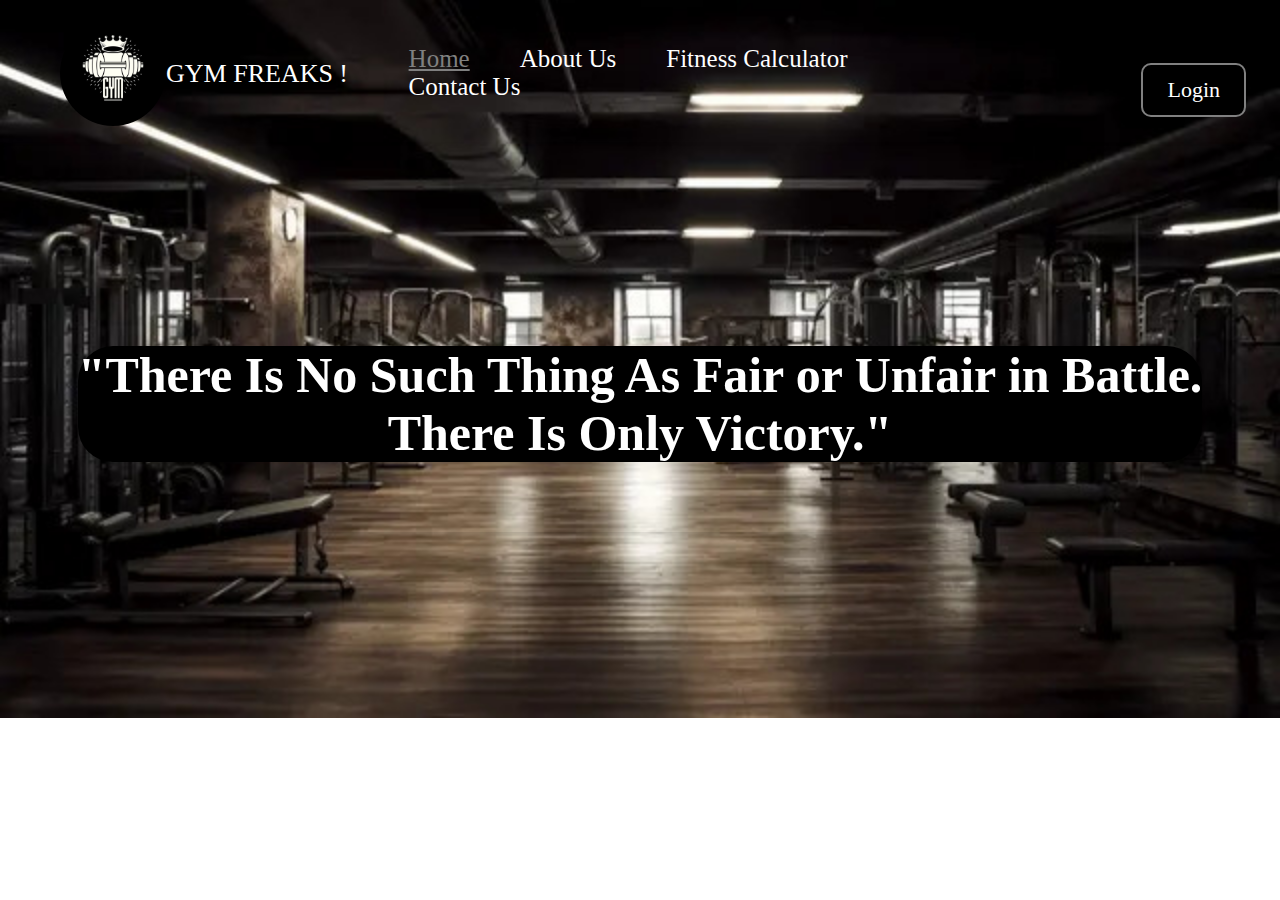
<file: index.html>
<!DOCTYPE html>
<html lang="en">
<head>
    <meta charset="UTF-8">
    <meta name="viewport" content="width=device-width, initial-scale=1.0">
    <title>Gym Freaks</title>
</head>
<link rel="stylesheet" href="style.css">

<body>
    <header class="header">
        <!-- Left box for logo -->
        <div class="left">
            <img src="image/gym.png" alt="">
            <div>GYM FREAKS !</div>
        </div>
        <!-- Mid box for navbar -->
        <div class="mid">
            <ul class="navbar">
                <li><a href="#" class="active">Home</a></li>
                <li><a href="about.html">About Us</a></li>
                <li><a href="fitness-calculator.html">Fitness Calculator</a></li>
                <li><a href="contact.html">Contact Us</a></li>
            </ul>
        </div>

        <!-- Right box for buttons -->
        <div class="right">
            <a href="login.html"><button class="btn">Login</button></a>
        </div>
    </header>
        
        <div class="quote-container">
            <p class="quote brder">"There Is No Such Thing As Fair or Unfair in Battle. <br> There Is Only Victory."</p>
        </div>


    <script src="script.js"></script>

</body>
</file>
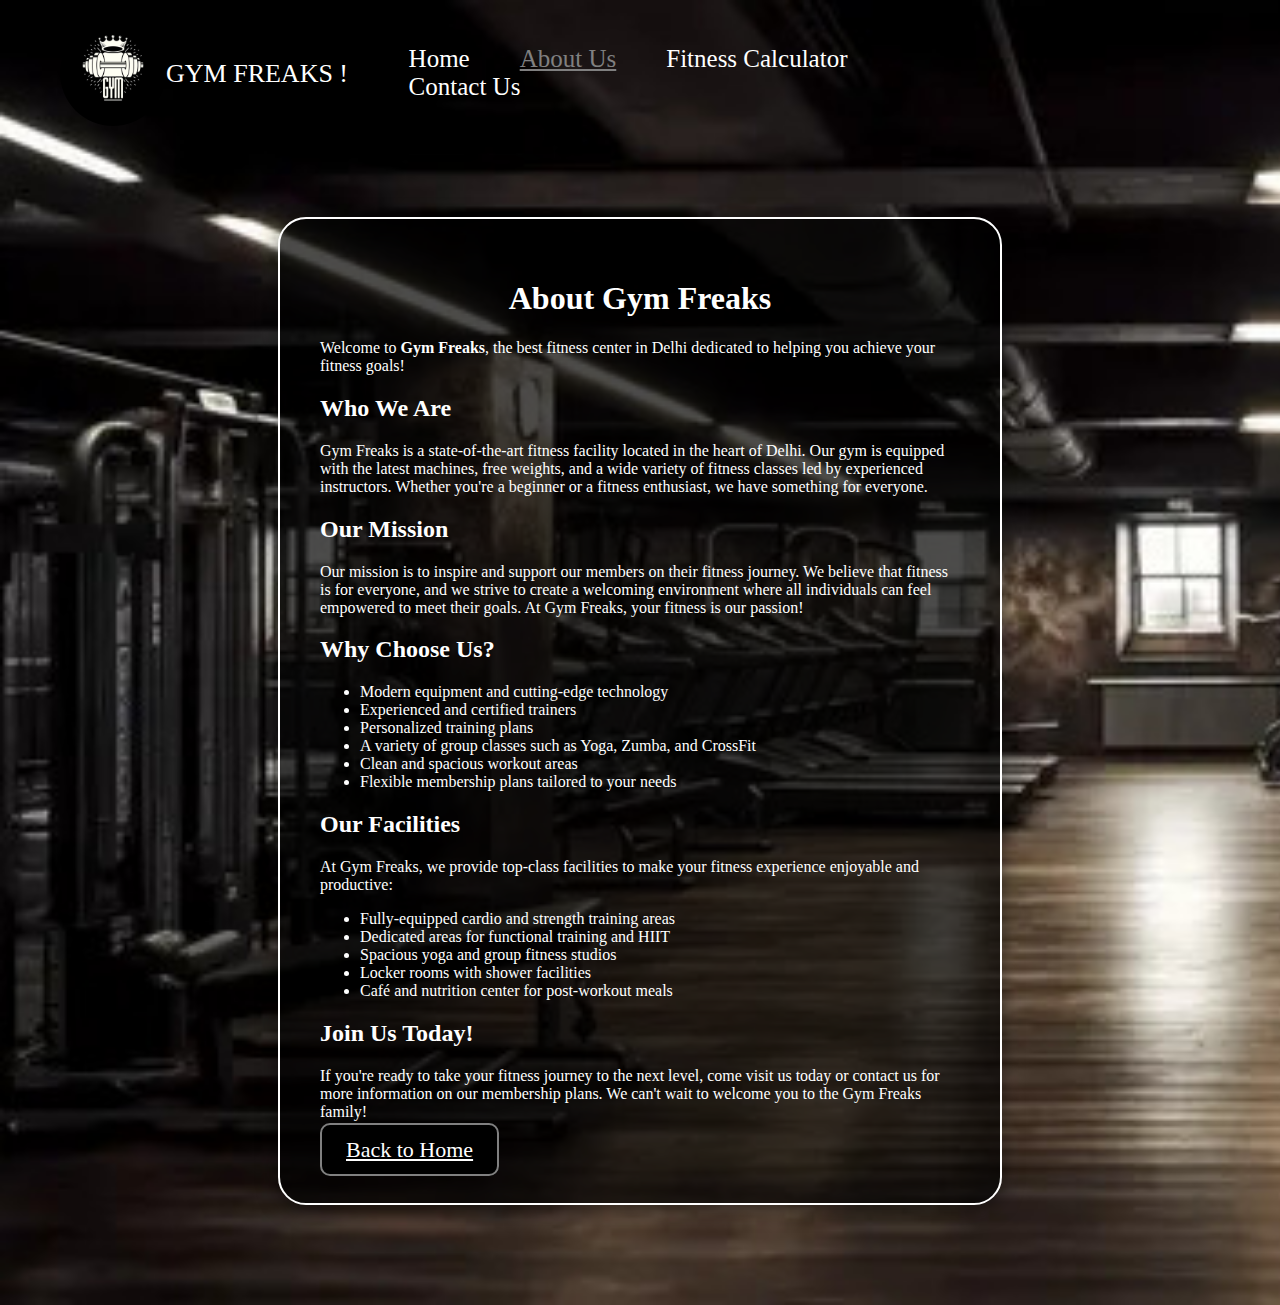
<file: about.html>
<!DOCTYPE html>
<html lang="en">
<head>
    <meta charset="UTF-8">
    <meta name="viewport" content="width=device-width, initial-scale=1.0">
    <title>About Us - Gym Freaks</title>
    <link rel="stylesheet" href="style.css"> <!-- Using the same CSS file for consistency -->
</head>
<body>
    <header class="header">
        <!-- Left box for logo -->
        <div class="left">
            <img src="image/gym.png" alt="Gym Freaks Logo">
            <div>GYM FREAKS !</div>
        </div>
        <!-- Mid box for navbar -->
        <div class="mid">
            <ul class="navbar">
                <li><a href="index.html">Home</a></li>
                <li><a href="about.html" class="active">About Us</a></li>
                <li><a href="fitness-calculator.html">Fitness Calculator</a></li>
                <li><a href="contact.html">Contact Us</a></li>
            </ul>
        </div>

        <!-- Right box for buttons -->
        <!-- <div class="right">
            <button class="btn">Call Us Now</button>
            <button class="btn">Email Us</button>
        </div> -->
    </header>

    <div class="container">
        <h1>About Gym Freaks</h1>
        <p>Welcome to <strong>Gym Freaks</strong>, the best fitness center in Delhi dedicated to helping you achieve your fitness goals!</p>

        <h2>Who We Are</h2>
        <p>
            Gym Freaks is a state-of-the-art fitness facility located in the heart of Delhi. Our gym is equipped with the latest machines, free weights, and a wide variety of fitness classes led by experienced instructors. Whether you're a beginner or a fitness enthusiast, we have something for everyone.
        </p>

        <h2>Our Mission</h2>
        <p>
            Our mission is to inspire and support our members on their fitness journey. We believe that fitness is for everyone, and we strive to create a welcoming environment where all individuals can feel empowered to meet their goals. At Gym Freaks, your fitness is our passion!
        </p>

        <h2>Why Choose Us?</h2>
        <ul>
            <li>Modern equipment and cutting-edge technology</li>
            <li>Experienced and certified trainers</li>
            <li>Personalized training plans</li>
            <li>A variety of group classes such as Yoga, Zumba, and CrossFit</li>
            <li>Clean and spacious workout areas</li>
            <li>Flexible membership plans tailored to your needs</li>
        </ul>

        <h2>Our Facilities</h2>
        <p>At Gym Freaks, we provide top-class facilities to make your fitness experience enjoyable and productive:</p>
        <ul>
            <li>Fully-equipped cardio and strength training areas</li>
            <li>Dedicated areas for functional training and HIIT</li>
            <li>Spacious yoga and group fitness studios</li>
            <li>Locker rooms with shower facilities</li>
            <li>Café and nutrition center for post-workout meals</li>
        </ul>

        <h2>Join Us Today!</h2>
        <p>If you're ready to take your fitness journey to the next level, come visit us today or contact us for more information on our membership plans. We can't wait to welcome you to the Gym Freaks family!</p>

        <a href="index.html" class="btn">Back to Home</a>
    </div>
</body>
</html>
</file>
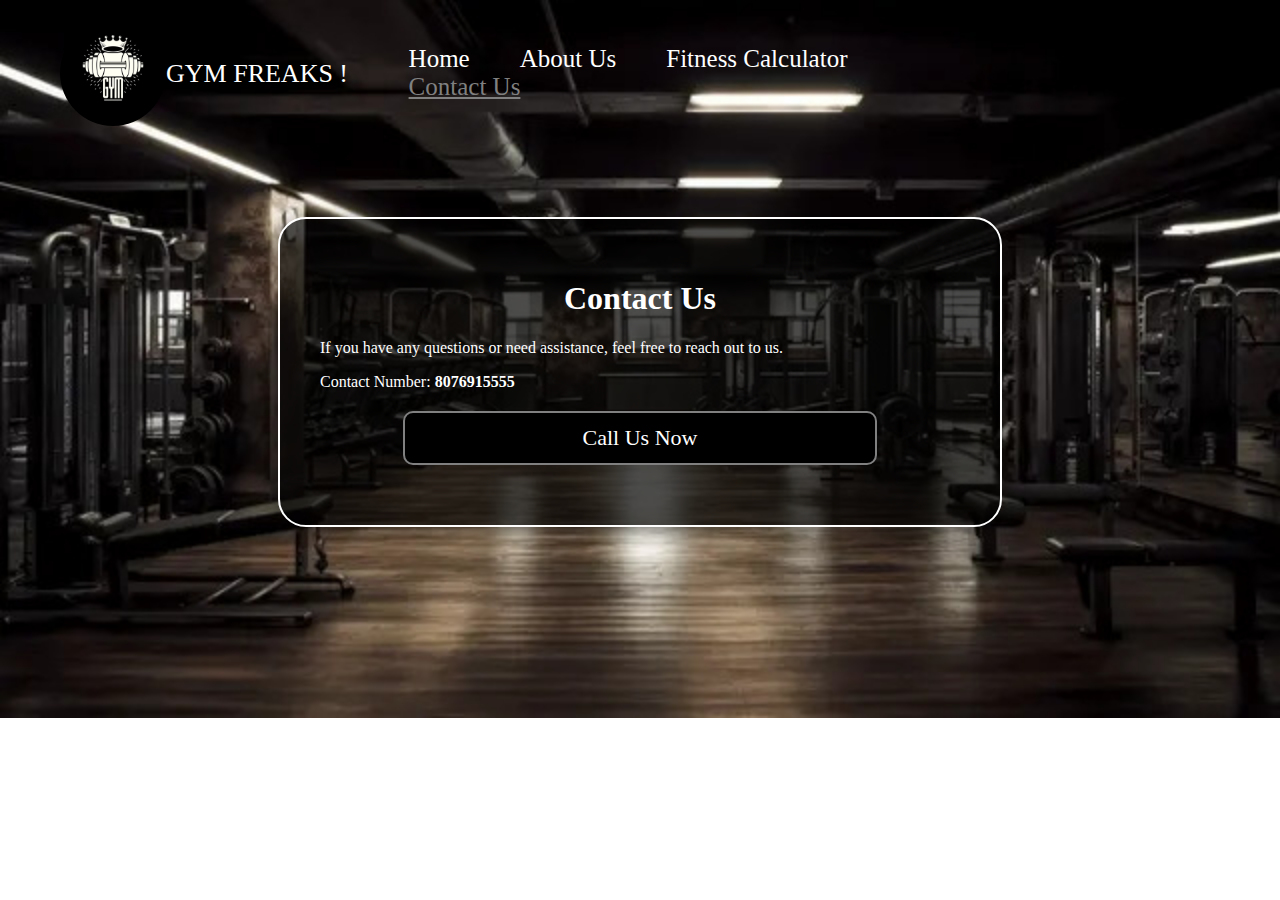
<file: contact.html>
<!DOCTYPE html>
<html lang="en">
<head>
    <meta charset="UTF-8">
    <meta name="viewport" content="width=device-width, initial-scale=1.0">
    <title>Contact Us - Gym Freaks</title>
    <link rel="stylesheet" href="style.css"> <!-- Using the same CSS file for consistency -->
</head>
<body>
    <header class="header">
        <div class="left">
            <img src="image/gym.png" alt="Gym Freaks Logo">
            <div>GYM FREAKS !</div>
        </div>
        <div class="mid">
            <ul class="navbar">
                <li><a href="index.html">Home</a></li>
                <li><a href="about.html">About Us</a></li>
                <li><a href="fitness-calculator.html">Fitness Calculator</a></li>
                <li><a href="contact.html" class="active">Contact Us</a></li>
            </ul>
        </div>
        <!-- <div class="right">
            <button class="btn">Call Us Now</button>
            <button class="btn">Email Us</button>
        </div> -->
    </header>

    <div class="container">
        <h1>Contact Us</h1>
        <p>If you have any questions or need assistance, feel free to reach out to us.</p>
        <p>Contact Number: <strong>8076915555</strong></p>
        <div>
            <button class="btn">Call Us Now</button>
        </div>
    </div>
</body>
</html>
</file>
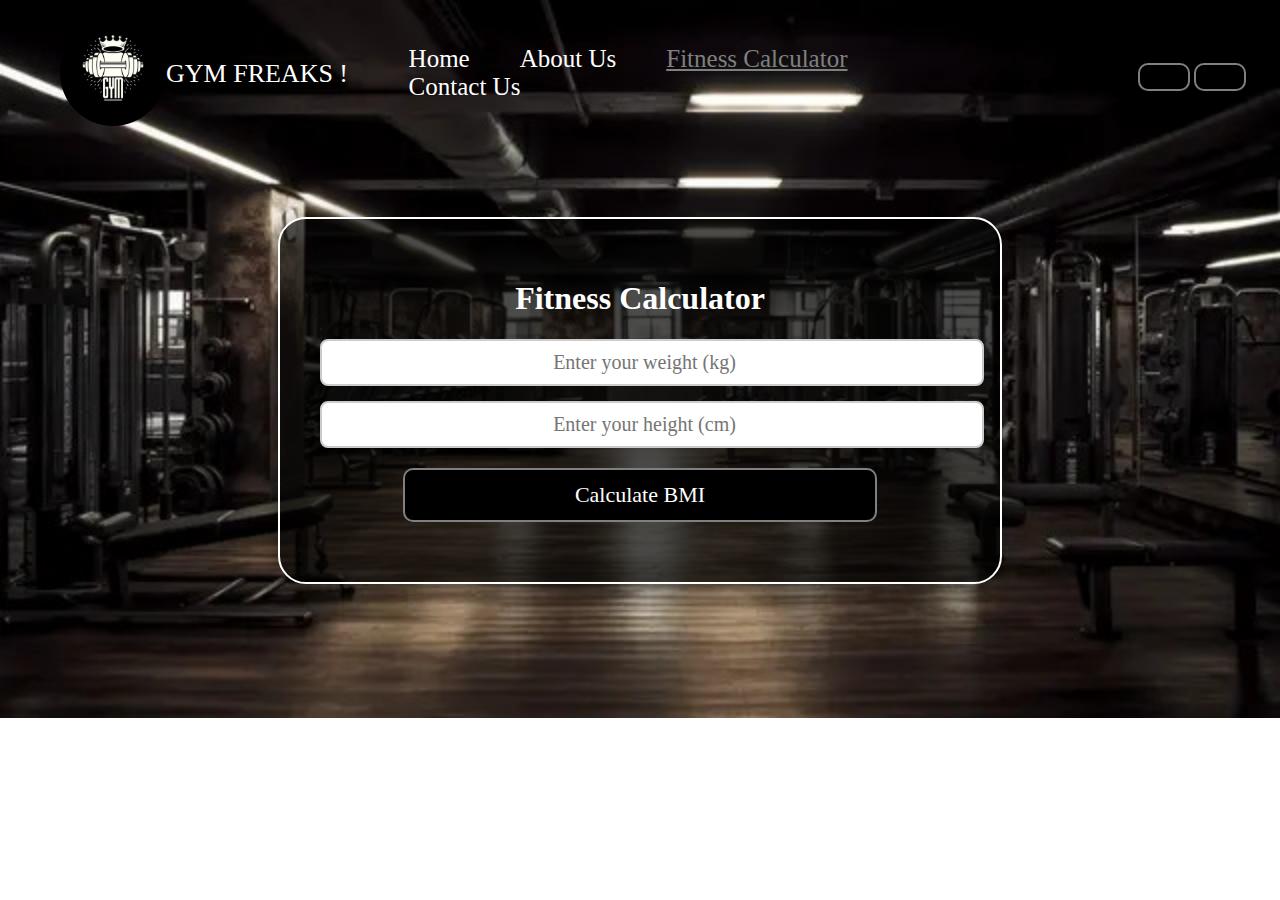
<file: fitness-calculator.html>
<!DOCTYPE html>
<html lang="en">
<head>
    <meta charset="UTF-8">
    <meta name="viewport" content="width=device-width, initial-scale=1.0">
    <title>Fitness Calculator - Gym Freaks</title>
    <link rel="stylesheet" href="style.css"> <!-- Using the same CSS file for consistency -->
</head>
<body>
    <header class="header">
        <div class="left">
            <img src="image/gym.png" alt="">
            <div>GYM FREAKS !</div>
        </div>
        <div class="mid">
            <ul class="navbar">
                <li><a href="index.html">Home</a></li>
                <li><a href="about.html">About Us</a></li>
                <li><a href="fitness-calculator.html" class="active">Fitness Calculator</a></li>
                <li><a href="contact.html">Contact Us</a></li>
            </ul>
        </div>
        <div class="right">
            <button class="btn"></button>
            <button class="btn"></button>
        </div>
    </header>

    <div class="container">
        <h1>Fitness Calculator</h1>
        <form id="fitnessForm">
            <div class="form-group">
                <input type="number" id="weight" placeholder="Enter your weight (kg)" required>
            </div>
            <div class="form-group">
                <input type="number" id="height" placeholder="Enter your height (cm)" required>
            </div>
            <button type="submit" class="btn">Calculate BMI</button>
        </form>

        <div id="result" class="result" style="margin-top: 20px; text-align: center;"></div>
    </div>
    
    <script src="script.js"></script>
</body>
</html>
</file>
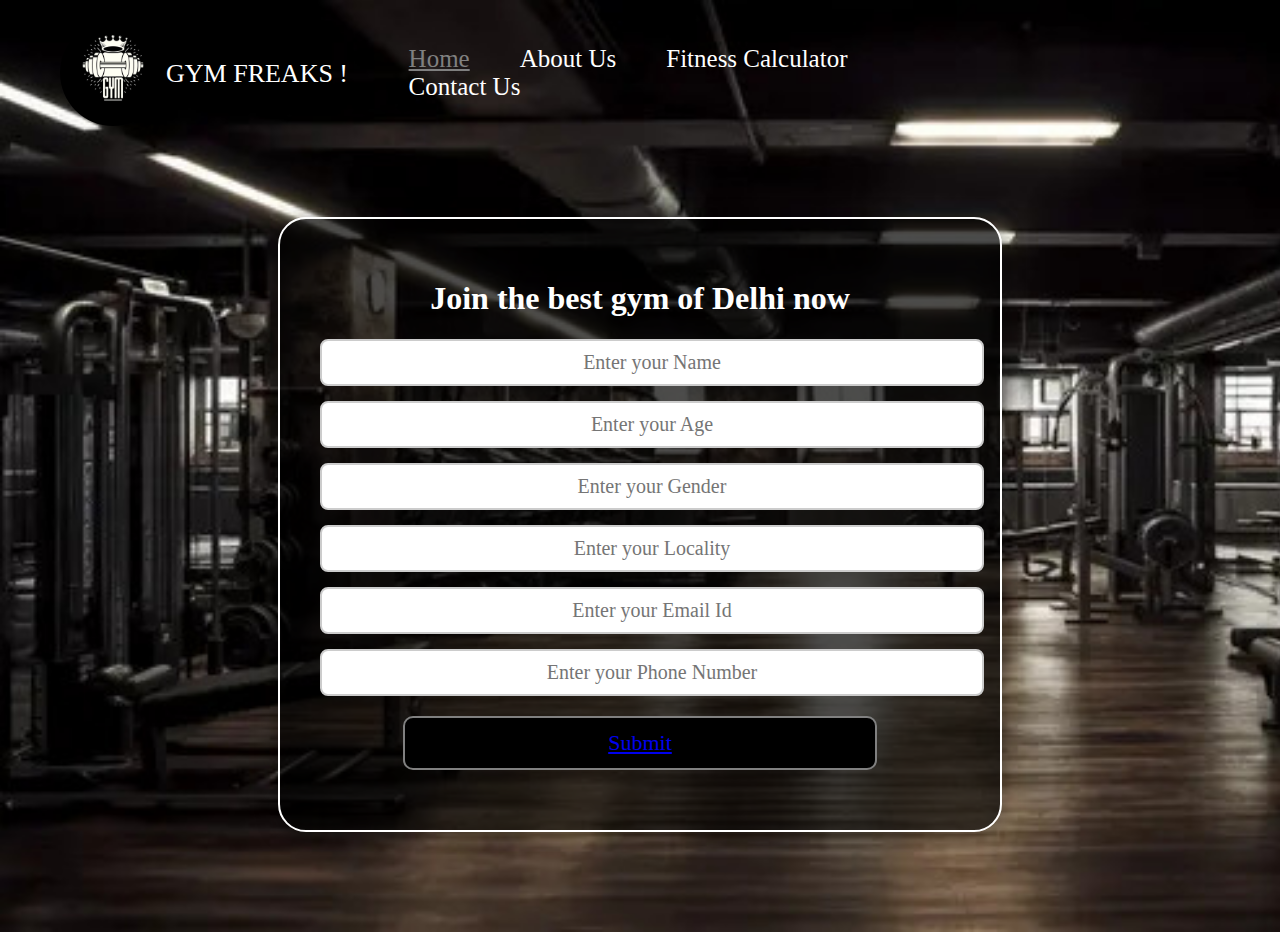
<file: login.html>
<!DOCTYPE html>
<html lang="en">
<head>
    <meta charset="UTF-8">
    <meta name="viewport" content="width=device-width, initial-scale=1.0">
    <title>Gym Freaks</title>
</head>
<link rel="stylesheet" href="style.css">

<body>
    <header class="header">
        <!-- Left box for logo -->
        <div class="left">
            <img src="image/gym.png" alt="">
            <div>GYM FREAKS !</div>
        </div>
        <!-- Mid box for navbar -->
        <div class="mid">
            <ul class="navbar">
                <li><a href="#" class="active">Home</a></li>
                <li><a href="about.html">About Us</a></li>
                <li><a href="fitness-calculator.html">Fitness Calculator</a></li>
                <li><a href="contact.html">Contact Us</a></li>
            </ul>
        </div>

        <!-- Right box for buttons -->
        <!-- <div class="right">
            <button class="btn">Login</button>
        </div> -->
    </header>



    <div class="container">
        <h1>Join the best gym of Delhi now</h1>
        <form action="noaction.php">
            <div class="form-group">
                <input type="text" name="" placeholder="Enter your Name">
            </div>
            <div class="form-group">
                <input type="text" name="" placeholder="Enter your Age">
            </div>
            <div class="form-group">
                <input type="text" name="" placeholder="Enter your Gender">
            </div>
            <div class="form-group">
                <input type="text" name="" placeholder="Enter your Locality">
            </div>
            <div class="form-group">
                <input type="text" name="" placeholder="Enter your Email Id">
            </div>
            <div class="form-group">
                <input type="text" name="" placeholder="Enter your Phone Number">
            </div>
            <button class="btn"><a href="main.html">Submit</a></button>
        </form>
    </div>
    <script src="script.js"></script>

</body>
</file>
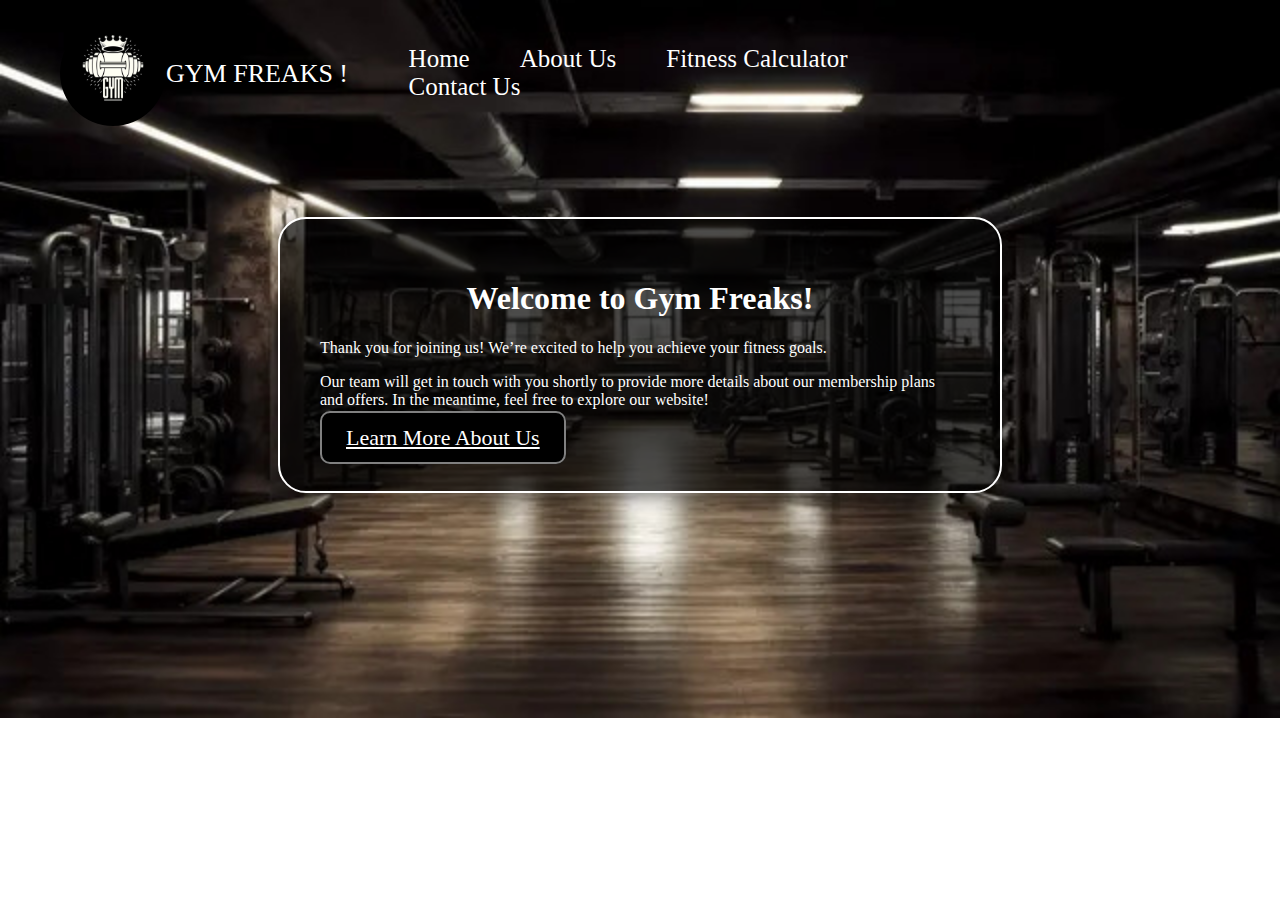
<file: main.html>
<!DOCTYPE html>
<html lang="en">
<head>
    <meta charset="UTF-8">
    <meta name="viewport" content="width=device-width, initial-scale=1.0">
    <title>Welcome to Gym Freaks</title>
    <link rel="stylesheet" href="style.css"> <!-- Using the same CSS file for consistency -->
</head>
<body>
    <header class="header">
        <!-- Left box for logo -->
        <div class="left">
            <img src="image/gym.png" alt="Gym Freaks Logo">
            <div>GYM FREAKS !</div>
        </div>
        <!-- Mid box for navbar -->
        <div class="mid">
            <ul class="navbar">
                <li><a href="index.html">Home</a></li>
                <li><a href="#">About Us</a></li>
                <li><a href="#">Fitness Calculator</a></li>
                <li><a href="#">Contact Us</a></li>
            </ul>
        </div>

        <!-- Right box for buttons -->
        <!-- <div class="right">
            <button class="btn">Call Us Now</button>
            <button class="btn">Email Us</button>
        </div> -->
    </header>

    <div class="container">
        <h1>Welcome to Gym Freaks!</h1>
        <p>Thank you for joining us! We’re excited to help you achieve your fitness goals.</p>
        
        <p>Our team will get in touch with you shortly to provide more details about our membership plans and offers. In the meantime, feel free to explore our website!</p>
        
        <div class="buttons">
            <a href="about.html" class="btn">Learn More About Us</a>
        </div>
    </div>
</body>
</html>
</file>
<file: style.css>
/*CSS Reset */
body{
    color: white;
    margin: 0px;
    padding: 0px;
    background: url('image/background.jpg')no-repeat;
    background-size: cover;

}
.left {
    display: flex;
    /* border: 2px solid red; */
    position: absolute;
    left: 60px;
    top: 20px;
    align-items: center;
}

.left img {
    width: 106px;
    filter: invert(100%);
    border-radius: 100%;
}

.left div {
    line-height: 19px;
    font-size: 26px;
    text-align: center;
}

.mid {
    display: block;
    width: 46%;
    margin: 29px auto;
    /* border: 2px solid green; */
}

.right {
    position: absolute;
    right: 34px;
    top: 43px;
    display: inline-block;
    /* border: 2px solid yellow; */
}

.navbar {
    display: inline-block;
}

.navbar li {
    display: inline-block;
    font-size: 25px;
}

.navbar li a {
    color: white;
    text-decoration: none;
    padding: 34px 23px;

}

.navbar li a:hover,
.navbar li a.active {
    text-decoration: underline;
    color: grey;

}

.btn {
    font-family: 'Baloo Bhai', cursive;
    margin: 0px 9px;
    background-color: black;
    color: white;
    padding: 4px 14px;
    border: 2px solid grey;
    border-radius: 10px;
    font-size: 20px;
    cursor: pointer;
}

.btn:hover {
    background-color: rgb(31, 30, 30);
}

.container {
    border: 2px solid white;
    margin: 100px 80px;
    padding: 75px;
    width: 33%;
    border-radius: 28px;
}

.form-group input {
    font-family: 'Baloo Bhai', cursive;
    text-align: center;
    display: block;
    width: 508px;
    padding: 1px;
    border: 2px solid black;
    margin: 11px auto;
    font-size: 25px;
    border-radius: 8px;
}

.container h1 {
    text-align: center;
}

.container button {
    display: block;
    width: 74%;
    margin: 20px auto;
}

/* Container for the fitness calculator */
.container {
    border: 2px solid white;
    margin: 100px auto; /* Centering the container */
    padding: 40px;
    width: 50%; /* Adjusted width for better display */
    border-radius: 28px;
    background-color: rgba(0, 0, 0, 0.7); /* Slightly transparent background */
    box-shadow: 0 4px 20px rgba(0, 0, 0, 0.5); /* Adding shadow for depth */
}

/* Result display */
.result {
    font-size: 20px;
    color: lightgreen; /* Color for the result text */
    margin-top: 20px;
}

/* Form group styling */
.form-group {
    margin: 15px 0; /* Space between input fields */
}

/* Input fields */
.form-group input {
    font-family: 'Baloo Bhai', cursive;
    text-align: center;
    display: block;
    width: 100%; /* Full width */
    padding: 10px;
    border: 2px solid #ccc; /* Light border for inputs */
    border-radius: 8px;
    font-size: 20px;
    transition: border-color 0.3s; /* Transition for border color */
}

/* Focus effect for input fields */
.form-group input:focus {
    border-color: lightblue; /* Border color on focus */
    outline: none; /* Remove default outline */
}

/* Button styling */
.btn {
    font-family: 'Baloo Bhai', cursive;
    margin: 20px auto; /* Centering the button */
    background-color: #000; /* Button background */
    color: white; /* Button text color */
    padding: 12px 24px; /* Increased padding for larger button */
    border: 2px solid grey;
    border-radius: 10px;
    font-size: 22px; /* Slightly larger font size */
    cursor: pointer;
    transition: background-color 0.3s, transform 0.2s; /* Animation on hover */
}

/* Button hover effect */
.btn:hover {
    background-color: rgb(31, 30, 30); /* Darker on hover */
    transform: scale(1.05); /* Slightly increase size on hover */
}

/* Animation for the result */
.result {
    opacity: 0; /* Initially hidden */
    transform: translateY(-20px); /* Slightly move up */
    animation: fadeIn 0.5s forwards; /* Animation effect */
}

/* Keyframes for the fade-in effect */
@keyframes fadeIn {
    to {
        opacity: 1; /* Fully visible */
        transform: translateY(0); /* Back to original position */
    }
}

/* Media queries for responsive design */
@media (max-width: 768px) {
    .container {
        width: 90%; /* Full width on smaller screens */
    }

    .header {
        width: 90%; /* Full width on smaller screens */
    }
}

/* Quote container */
.quote-container {
    padding: 20px;
    padding-top: 150px;
    border-radius: 8px;
    box-shadow: 0 4px 8px rgba(0, 0, 0, 0.1);
    text-align: center;

}
.quote {
    font-family: cursive;
    background-color: black;
    font-size: 50px;
    display: inline-block;
    font-weight: bold;
    color: #ffffff;
    border-radius: 35px;

}


.brder:hover{
    border: 2px solid rgb(8, 8, 8);
}
</file>
